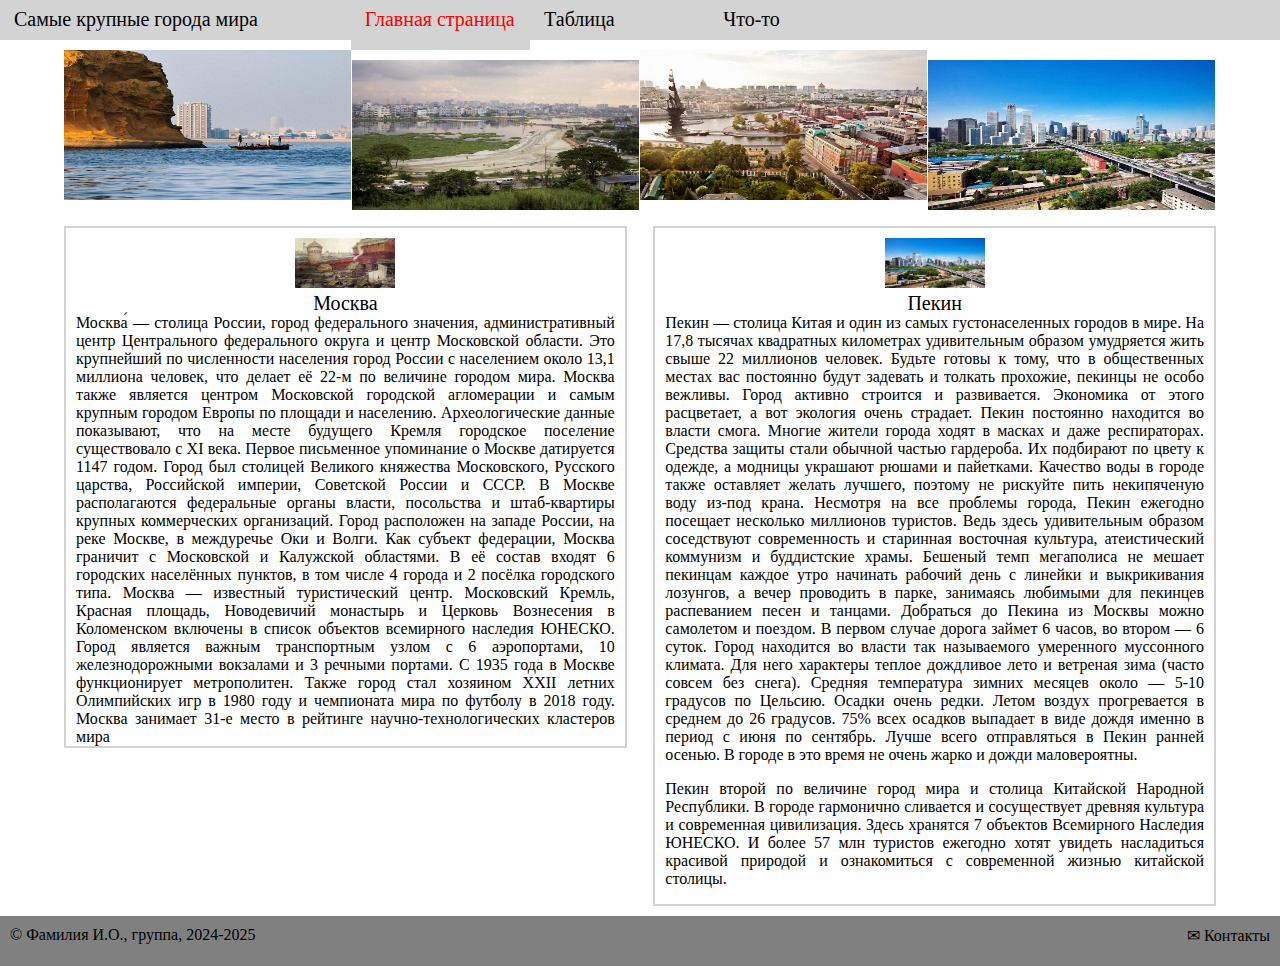
<file: index.html>
<!DOCTYPE html>
<html lang="ru">

<head>
  <meta charset="UTF-8">
  <title>description</title>
  <link rel="stylesheet" type="text/css" href="style.css">
</head>
<body>
  <div>
    <div class="menu text">
      <ul>
        <li style="width:27.41%">Самые крупные города мира </li><!--
        --><li class="menu_block menu_current"> <a href="index.html">Главная страница</a></li><!--
        --><li class="menu_block"><a href="table.html">Таблица</a></li><!--
        --><li class="menu_block"><a href="table.html">Что-то</a></li><!--
        --><li style="width:30.59%">&nbsp;</li>
      </ul>
    </div>
    <div class="images">
      <div class="picture_block"><img src="Bombay.jpg" alt="Bombay"></div><!--
      --><div class="picture_block picture_low"><img src="Dhaka_1.jpg" alt="Dhaka"></div><!--
      --><div class="picture_block"><a href="description.html"><img src="Moscow.jpg" alt="Moscow" title="Москва"></a></div><!--
      --><div class="picture_block picture_low"><img src="Beijing.jpg" alt="Beijing"></div>
    </div>
    <div class="articuls">
      <div class="articuls_block float_left">
        <div class="articuls_image"><img src="Moscow_2.jpg" alt="Moscow"></div>
        <div class="articuls_title text">Москва</div>
        <div class="articuls_text">
          <span>Москва́ — столица России, город федерального значения, административный центр Центрального федерального
            округа и центр Московской области. Это крупнейший по численности населения город России с населением около
            13,1 миллиона человек, что делает её 22-м по величине городом мира. Москва также является центром Московской
            городской агломерации и самым крупным городом Европы по площади и населению.
            Археологические данные показывают, что на месте будущего Кремля городское поселение существовало с XI века.
            Первое письменное упоминание о Москве датируется 1147 годом. Город был столицей Великого княжества
            Московского, Русского царства, Российской империи, Советской России и СССР. В Москве располагаются
            федеральные органы власти, посольства и штаб-квартиры крупных коммерческих организаций.
            Город расположен на западе России, на реке Москве, в междуречье Оки и Волги. Как субъект федерации, Москва
            граничит с Московской и Калужской областями. В её состав входят 6 городских населённых пунктов, в том числе
            4 города и 2 посёлка городского типа.
            Москва — известный туристический центр. Московский Кремль, Красная площадь, Новодевичий монастырь и Церковь
            Вознесения в Коломенском включены в список объектов всемирного наследия ЮНЕСКО. Город является важным
            транспортным узлом с 6 аэропортами, 10 железнодорожными вокзалами и 3 речными портами. С 1935 года в Москве
            функционирует метрополитен. Также город стал хозяином XXII летних Олимпийских игр в 1980 году и чемпионата
            мира по футболу в 2018 году.
            Москва занимает 31-е место в рейтинге научно-технологических кластеров мира</span>
        </div>
      </div>
      <div class="articuls_block float_right">
        <div class="articuls_image"><img src="Beijing.jpg" alt="Beijing"></div>
        <div class="articuls_title text">Пекин</div>
        <div class="articuls_text">
          Пекин — столица Китая и один из самых густонаселенных городов в мире. На 17,8 тысячах квадратных километрах
          удивительным образом умудряется жить свыше 22 миллионов человек. Будьте готовы к тому, что в общественных
          местах вас постоянно будут задевать и толкать прохожие, пекинцы не особо вежливы. Город активно строится и
          развивается. Экономика от этого расцветает, а вот экология очень страдает. Пекин постоянно находится во власти
          смога. Многие жители города ходят в масках и даже респираторах. Средства защиты стали обычной частью
          гардероба. Их подбирают по цвету к одежде, а модницы украшают рюшами и пайетками.
          Качество воды в городе также оставляет желать лучшего, поэтому не рискуйте пить некипяченую воду из-под крана.
          Несмотря на все проблемы города, Пекин ежегодно посещает несколько миллионов туристов. Ведь здесь удивительным
          образом соседствуют современность и старинная восточная культура, атеистический коммунизм и буддистские храмы.
          Бешеный темп мегаполиса не мешает пекинцам каждое утро начинать рабочий день с линейки и выкрикивания
          лозунгов, а вечер проводить в парке, занимаясь любимыми для пекинцев распеванием песен и танцами. Добраться до
          Пекина из Москвы можно самолетом и поездом. В первом случае дорога займет 6 часов, во втором — 6 суток.
          Город находится во власти так называемого умеренного муссонного климата. Для него характеры теплое дождливое
          лето и ветреная зима (часто совсем без снега). Средняя температура зимних месяцев около — 5-10 градусов по
          Цельсию.
          Осадки очень редки. Летом воздух прогревается в среднем до 26 градусов.
          75% всех осадков выпадает в виде дождя именно в период с июня по сентябрь. Лучше всего отправляться в Пекин
          ранней осенью. В городе в это время не очень жарко и дожди маловероятны.
          <p>Пекин второй по величине город мира и столица Китайской Народной Республики. В городе гармонично сливается 
            и сосуществует древняя культура и современная цивилизация. Здесь хранятся 7 объектов Всемирного Наследия ЮНЕСКО. 
            И более 57 млн туристов ежегодно хотят увидеть насладиться красивой природой и ознакомиться с современной жизнью китайской столицы.</p>
        </div>
      </div>
    </div>
    <div class="end">
      <div class="float_left">© Фамилия И.О., группа, 2024-2025</div>
      <div class="float_right">✉ Контакты</div>
    </div>
  </div>
</body>

</html>
</file>
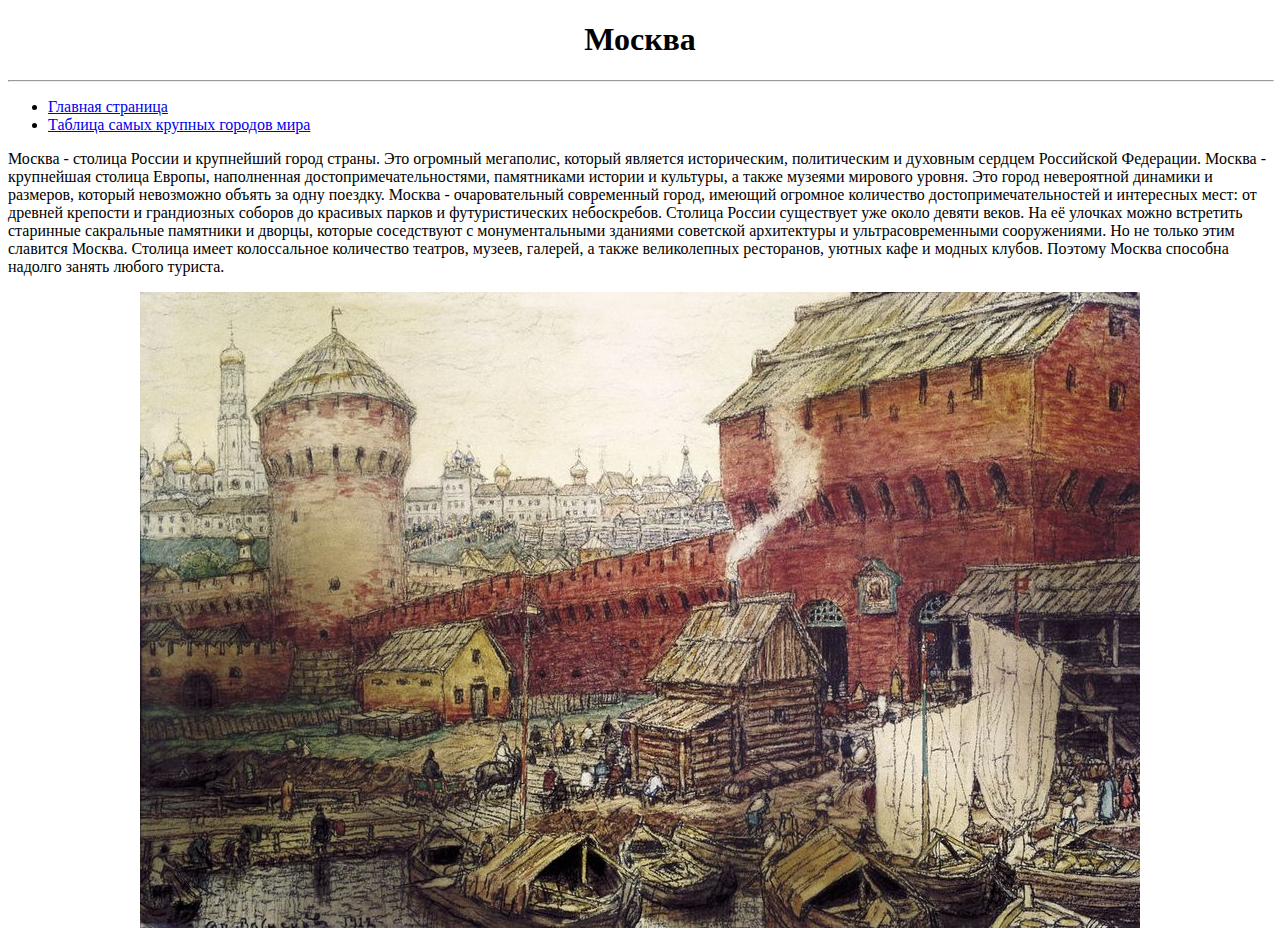
<file: description.html>
<!DOCTYPE html>
<html lang="ru">
  <head> 
    <meta charset="UTF-8">
    <title>description</title>
  </head>
  <body>
  <!-- Описание -->
  <h1 align="center">Москва</h1>
  <hr align="center" width="100%">
  <ul>
    <li><a href="index.html">Главная страница</a></li>
    <li><a href="table.html">Таблица самых крупных городов мира</a></li>
  </ul>
    Москва - столица России и крупнейший город страны. Это огромный мегаполис, 
    который является историческим, политическим и духовным сердцем Российской Федерации. 
    Москва - крупнейшая столица Европы, наполненная достопримечательностями, памятниками 
    истории и культуры, а также музеями мирового уровня. Это город невероятной динамики и 
    размеров, который невозможно объять за одну поездку. 
    Москва - очаровательный современный город, имеющий огромное количество достопримечательностей и интересных мест: 
    от древней крепости и грандиозных соборов до красивых парков и футуристических небоскребов. Столица России 
    существует уже около девяти веков. На её улочках можно встретить старинные сакральные памятники и дворцы, 
    которые соседствуют с монументальными зданиями советской архитектуры и ультрасовременными сооружениями. 
    Но не только этим славится Москва. Столица имеет колоссальное количество театров, музеев, галерей, а 
    также великолепных ресторанов, уютных кафе и модных клубов. Поэтому Москва способна надолго занять любого туриста. 
  <p align="center"><img src="Moscow_2.jpg" alt="Moscow" title="Moscow"></p>
  </body>
</html>
</file>
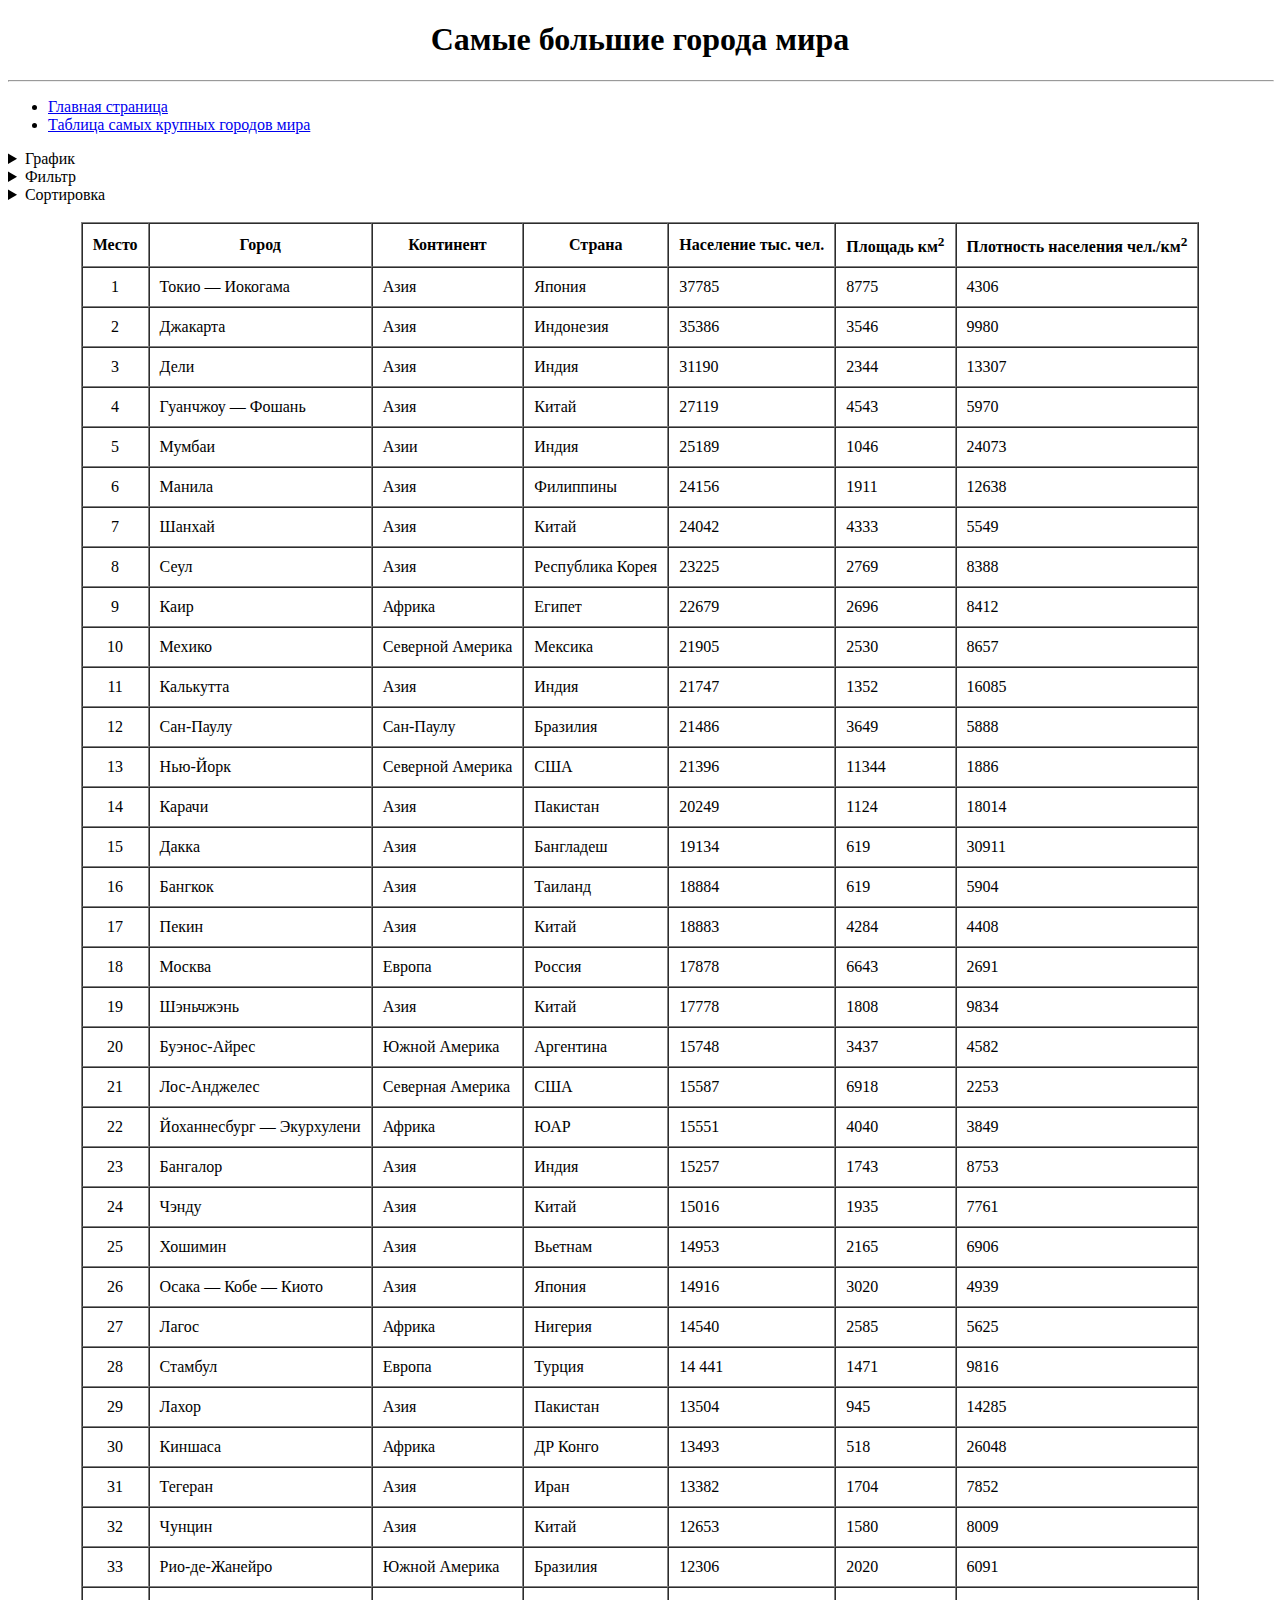
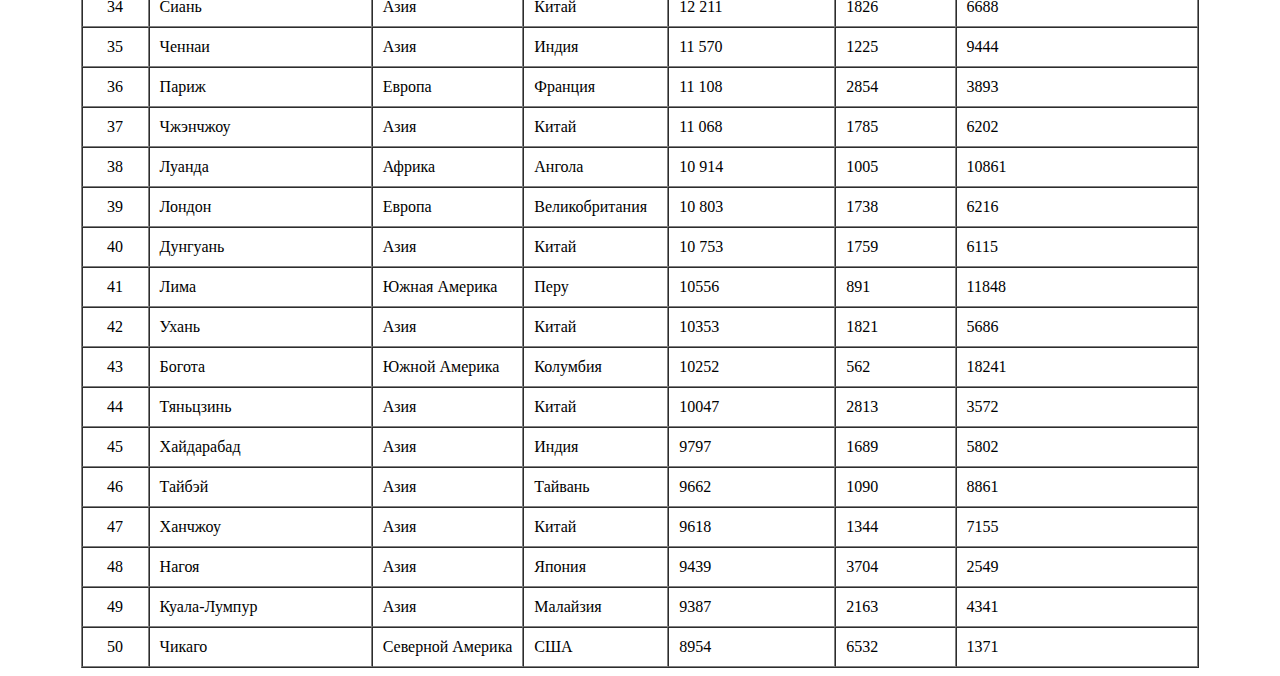
<file: table.html>
<!DOCTYPE html>
<html lang="ru">

  <head>
    <meta charset="UTF-8">
    <title>table</title>
  </head>

  <body>
    
    <h1 align="center">Самые большие города мира</h1>
    <hr align="center" width="100%">
    <ul>
      <li><a href="index.html">Главная страница</a></li>
      <li><a href="table.html">Таблица самых крупных городов мира</a></li>
    </ul>
    <!-- Формы -->
    <details>
      <summary>График</summary>
      <form>
        <table width="70%">
          <tr>
            <th align="center">Значение по оси 0X</th>
            <th align="center">Результат</th>
          </tr>
          <tr>
            <td align="left" valign="top">
              <input type="radio" name="gender1" value="w">Город<br>
              <input type="radio" name="gender1" value="m">Континент<br>
            </td>
            <td align="left" valign="top">
              <input type="checkbox" name="language" value="0">Средняя плотность населения <br>
              <input type="checkbox" name="language" value="1">Суммарное население<br>
              <input type="checkbox" name="language" value="2">Суммарная площадь<br>
            </td>
          </tr>
        </table>
        <input type="button" value="Построить">
        <p>Здесь будет график</p>
      </form>
    </details>
    <details>
      <summary>Фильтр</summary>
      <form>
        <p>Город <input type="text" name="text_1"></p>
        <p>Континент <input type="text" name="text_2"></p>
        <p>Страна <input type="text" name="text_3"></p>
        <p>Население от <input type="number" name="number_1"> до <input type="number" name="number_2"></p>
        <p>Площадь от <input type="number" name="number_3"> до <input type="number" name="number_4"></p>
        <p>Плотность населения от <input type="number" name="number_5"> до <input type="number" name="number_6"></p>
        <input type="button" value="Найти">
      </form>
    </details>
    <details>
      <summary>Сортировка</summary>
      <form>
        <p>Первый уровень():
          <select name="language1">
            <option value="0" selected>Нет</option>
            <option value="1">Население</option>
            <option value="2">Площадь</option>
            <option value="3">Место</option>
            <option value="4">Город</option>
            <option value="5">Континент</option>
            <option value="6">Плотность населения</option>
          </select>
          по убыванию?<input type="checkbox" name="t2" value="True">
        </p>
        <p>Первый уровень():
          <select name="language2">
            <option value="0" selected>Нет</option>
            <option value="1">Население</option>
            <option value="2">Площадь</option>
            <option value="3">Место</option>
            <option value="4">Город</option>
            <option value="5">Континент</option>
            <option value="6">Плотность населения</option>
          </select>
          по убыванию?<input type="checkbox" name="t3" value="True">
        </p>
        <p>Первый уровень():
          <select name="language3">
            <option value="0" selected>Нет</option>
            <option value="1">Население</option>
            <option value="2">Площадь</option>
            <option value="3">Место</option>
            <option value="4">Город</option>
            <option value="5">Континент</option>
            <option value="6">Плотность населения</option>
          </select>
          по убыванию?<input type="checkbox" name="t4" value="True">
        </p>
        <input type="button" value="Сортировать">
        <br>
      </form>
    </details>
    <br>
    <!-- Таблица -->
    <table border="1" align="center" cellspacing="0" cellpadding="10">
      <tr>
        <th>Место</th>
        <th>Город</th>
        <th>Континент</th>
        <th>Страна</th>
        <th>Население тыс. чел.</th>
        <th>Площадь км<sup>2</sup></th>
        <th>Плотность населения чел./км<sup>2</sup></th>
      </tr>
      <tr>
        <td align="center">1</td>
        <td>Токио — Иокогама</td>
        <td>Азия</td>
        <td>Япония</td>
        <td>37785</td>
        <td>8775</td>
        <td>4306</td>
      </tr>
      <tr>
        <td align="center">2</td>
        <td>Джакарта</td>
        <td>Азия</td>
        <td>Индонезия</td>
        <td>35386</td>
        <td>3546</td>
        <td>9980</td>
      </tr>
      <tr>
        <td align="center">3</td>
        <td>Дели</td>
        <td>Азия</td>
        <td>Индия</td>
        <td>31190</td>
        <td>2344</td>
        <td>13307</td>
      </tr>
      <tr>
        <td align="center">4</td>
        <td>Гуанчжоу — Фошань</td>
        <td>Азия</td>
        <td>Китай</td>
        <td>27119</td>
        <td>4543</td>
        <td>5970</td>
      </tr>
      <tr>
        <td align="center">5</td>
        <td>Мумбаи</td>
        <td>Азии</td>
        <td>Индия</td>
        <td>25189</td>
        <td>1046</td>
        <td>24073</td>
      </tr>
      <tr>
        <td align="center">6</td>
        <td>Манила</td>
        <td>Азия</td>
        <td>Филиппины</td>
        <td>24156</td>
        <td>1911</td>
        <td>12638</td>
      </tr>
      <tr>
        <td align="center">7</td>
        <td>Шанхай</td>
        <td>Азия</td>
        <td>Китай</td>
        <td>24042</td>
        <td>4333</td>
        <td>5549</td>
      </tr>
      <tr>
        <td align="center">8</td>
        <td>Сеул</td>
        <td>Азия</td>
        <td>Республика Корея</td>
        <td>23225</td>
        <td>2769</td>
        <td>8388</td>
      </tr>
      <tr>
        <td align="center">9</td>
        <td>Каир</td>
        <td>Африка</td>
        <td>Египет</td>
        <td>22679</td>
        <td>2696</td>
        <td>8412</td>
      </tr>
      <tr>
        <td align="center">10</td>
        <td>Мехико</td>
        <td>Северной Америка</td>
        <td>Мексика</td>
        <td>21905</td>
        <td>2530</td>
        <td>8657</td>
      </tr>
      <tr>
        <td align="center">11</td>
        <td>Калькутта</td>
        <td>Азия</td>
        <td>Индия</td>
        <td>21747</td>
        <td>1352</td>
        <td>16085</td>
      </tr>
      <tr>
        <td align="center">12</td>
        <td>Сан-Паулу</td>
        <td>Сан-Паулу</td>
        <td>Бразилия</td>
        <td>21486</td>
        <td>3649</td>
        <td>5888</td>
      </tr>
      <tr>
        <td align="center">13</td>
        <td>Нью-Йорк</td>
        <td>Северной Америка</td>
        <td>США</td>
        <td>21396</td>
        <td>11344</td>
        <td>1886</td>
      </tr>
      <tr>
        <td align="center">14</td>
        <td>Карачи</td>
        <td>Азия</td>
        <td>Пакистан</td>
        <td>20249</td>
        <td>1124</td>
        <td>18014</td>
      </tr>
      <tr>
        <td align="center">15</td>
        <td>Дакка</td>
        <td>Азия</td>
        <td>Бангладеш</td>
        <td>19134</td>
        <td>619</td>
        <td>30911</td>
      </tr>
      <tr>
        <td align="center">16</td>
        <td>Бангкок</td>
        <td>Азия</td>
        <td>Таиланд</td>
        <td>18884</td>
        <td>619</td>
        <td>5904</td>
      </tr>
      <tr>
        <td align="center">17</td>
        <td>Пекин</td>
        <td>Азия</td>
        <td>Китай</td>
        <td>18883</td>
        <td>4284</td>
        <td>4408</td>
      </tr>
      <tr>
        <td align="center">18</td>
        <td>Москва</td>
        <td>Европа</td>
        <td>Россия</td>
        <td>17878</td>
        <td>6643</td>
        <td>2691</td>
      </tr>
      <tr>
        <td align="center">19</td>
        <td>Шэньчжэнь</td>
        <td>Азия</td>
        <td>Китай</td>
        <td>17778</td>
        <td>1808</td>
        <td>9834</td>
      </tr>
      <tr>
        <td align="center">20</td>
        <td>Буэнос-Айрес</td>
        <td>Южной Америка</td>
        <td>Аргентина</td>
        <td>15748</td>
        <td>3437</td>
        <td>4582</td>
      </tr>
      <tr>
        <td align="center">21</td>
        <td>Лос-Анджелес</td>
        <td>Северная Америка</td>
        <td>США</td>
        <td>15587</td>
        <td>6918</td>
        <td>2253</td>
      </tr>
      <tr>
        <td align="center">22</td>
        <td>Йоханнесбург — Экурхулени</td>
        <td>Африка</td>
        <td>ЮАР</td>
        <td>15551</td>
        <td>4040</td>
        <td>3849</td>
      </tr>
      <tr>
        <td align="center">23</td>
        <td>Бангалор</td>
        <td>Азия</td>
        <td>Индия</td>
        <td>15257</td>
        <td>1743</td>
        <td>8753</td>
      </tr>
      <tr>
        <td align="center">24</td>
        <td>Чэнду</td>
        <td>Азия</td>
        <td>Китай</td>
        <td>15016</td>
        <td>1935</td>
        <td>7761</td>
      </tr>
      <tr>
        <td align="center">25</td>
        <td>Хошимин</td>
        <td>Азия</td>
        <td>Вьетнам</td>
        <td>14953</td>
        <td>2165</td>
        <td>6906</td>
      </tr>
      <tr>
        <td align="center">26</td>
        <td>Осака — Кобе — Киото</td>
        <td>Азия</td>
        <td>Япония</td>
        <td>14916</td>
        <td>3020</td>
        <td>4939</td>
      </tr>
      <tr>
        <td align="center">27</td>
        <td>Лагос</td>
        <td>Африка</td>
        <td>Нигерия</td>
        <td>14540</td>
        <td>2585</td>
        <td>5625</td>
      </tr>
      <tr>
        <td align="center">28</td>
        <td>Стамбул</td>
        <td>Европа</td>
        <td>Турция</td>
        <td>14 441</td>
        <td>1471</td>
        <td>9816</td>
      </tr>
      <tr>
        <td align="center">29</td>
        <td>Лахор</td>
        <td>Азия</td>
        <td>Пакистан</td>
        <td>13504</td>
        <td>945</td>
        <td>14285</td>
      </tr>
      <tr>
        <td align="center">30</td>
        <td>Киншаса</td>
        <td>Африка</td>
        <td>ДР Конго</td>
        <td>13493</td>
        <td>518</td>
        <td>26048</td>
      </tr>
      <tr>
        <td align="center">31</td>
        <td>Тегеран</td>
        <td>Азия</td>
        <td>Иран</td>
        <td>13382</td>
        <td>1704</td>
        <td>7852</td>
      </tr>
      <tr>
        <td align="center">32</td>
        <td>Чунцин</td>
        <td>Азия</td>
        <td>Китай</td>
        <td>12653</td>
        <td>1580</td>
        <td>8009</td>
      </tr>
      <tr>
        <td align="center">33</td>
        <td>Рио-де-Жанейро</td>
        <td>Южной Америка</td>
        <td>Бразилия</td>
        <td>12306</td>
        <td>2020</td>
        <td>6091</td>
      </tr>
      <tr>
        <td align="center">34</td>
        <td>Сиань</td>
        <td>Азия</td>
        <td>Китай</td>
        <td>12 211</td>
        <td>1826</td>
        <td>6688</td>
      </tr>
      <tr>
        <td align="center">35</td>
        <td>Ченнаи</td>
        <td>Азия</td>
        <td>Индия</td>
        <td>11 570</td>
        <td>1225</td>
        <td>9444</td>
      </tr>
      <tr>
        <td align="center">36</td>
        <td>Париж</td>
        <td>Европа</td>
        <td>Франция</td>
        <td>11 108</td>
        <td>2854</td>
        <td>3893</td>
      </tr>
      <tr>
        <td align="center">37</td>
        <td>Чжэнчжоу</td>
        <td>Азия</td>
        <td>Китай</td>
        <td>11 068</td>
        <td>1785</td>
        <td>6202</td>
      </tr>
      <tr>
        <td align="center">38</td>
        <td>Луанда</td>
        <td>Африка</td>
        <td>Ангола</td>
        <td>10 914</td>
        <td>1005</td>
        <td>10861</td>
      </tr>
      <tr>
        <td align="center">39</td>
        <td>Лондон</td>
        <td>Европа</td>
        <td>Великобритания</td>
        <td>10 803</td>
        <td>1738</td>
        <td>6216</td>
      </tr>
      <tr>
        <td align="center">40</td>
        <td>Дунгуань</td>
        <td>Азия</td>
        <td>Китай</td>
        <td>10 753</td>
        <td>1759</td>
        <td>6115</td>
      </tr>
      <tr>
        <td align="center">41</td>
        <td>Лима</td>
        <td>Южная Америка</td>
        <td>Перу</td>
        <td>10556</td>
        <td>891</td>
        <td>11848</td>
      </tr>
      <tr>
        <td align="center">42</td>
        <td>Ухань</td>
        <td>Азия</td>
        <td>Китай</td>
        <td>10353</td>
        <td>1821</td>
        <td>5686</td>
      </tr>
      <tr>
        <td align="center">43</td>
        <td>Богота</td>
        <td>Южной Америка</td>
        <td>Колумбия</td>
        <td>10252</td>
        <td>562</td>
        <td>18241</td>
      </tr>
      <tr>
        <td align="center">44</td>
        <td>Тяньцзинь</td>
        <td>Азия</td>
        <td>Китай</td>
        <td>10047</td>
        <td>2813</td>
        <td>3572</td>
      </tr>
      <tr>
        <td align="center">45</td>
        <td>Хайдарабад</td>
        <td>Азия</td>
        <td>Индия</td>
        <td>9797</td>
        <td>1689</td>
        <td>5802</td>
      </tr>
      <tr>
        <td align="center">46</td>
        <td>Тайбэй</td>
        <td>Азия</td>
        <td>Тайвань</td>
        <td>9662</td>
        <td>1090</td>
        <td>8861</td>
      </tr>
      <tr>
        <td align="center">47</td>
        <td>Ханчжоу</td>
        <td>Азия</td>
        <td>Китай</td>
        <td>9618</td>
        <td>1344</td>
        <td>7155</td>
      </tr>
      <tr>
        <td align="center">48</td>
        <td>Нагоя</td>
        <td>Азия</td>
        <td>Япония</td>
        <td>9439</td>
        <td>3704</td>
        <td>2549</td>
      </tr>
      <tr>
        <td align="center">49</td>
        <td>Куала-Лумпур</td>
        <td>Азия</td>
        <td>Малайзия</td>
        <td>9387</td>
        <td>2163</td>
        <td>4341</td>
      </tr>
      <tr>
        <td align="center">50</td>
        <td>Чикаго</td>
        <td>Северной Америка</td>
        <td>США</td>
        <td>8954</td>
        <td>6532</td>
        <td>1371</td>
      </tr>
    </table>

  </body>

</html>
</file>
<file: style.css>
html, ul,
  body {
    
    margin: 0;
    padding: 0;
  }

  .picture_block img {
    width: 100%;
    height: 100%;
  }

  .articuls_image img{
    width:100px;
    height:50px;
  }

  a {
    text-decoration: none;
    color: black;
  }

  li {
    margin:0px;
    display: inline-block;
    height: 40px;
    padding: 14px;
    background: lightgrey;
    box-sizing: border-box;
  }

  .menu {
    height: 50px;
    width: 100%;
    box-sizing: border-box;
    overflow: hidden;
    white-space: nowrap;
  }
  
  
  .menu_current {
    display: inline-block;
    color: red;
    
    height: 50px;
  }
  .menu_block{
    width: 14%;
  }

  .menu_current a {
    color: red;
  }

  .text {
    font-size: 20px;
    line-height: 10px;
    text-align: left
  }

  .images {
    overflow: hidden;
    width: 90%;
    height: 166px;
    padding: 0px;
    box-sizing: border-box;
    margin: 0px auto;
    margin-bottom: 10px;
  }

  .picture_low {
    margin-top: 10px;
  }

  .picture_block {
    height: 150px;
    float: left;
    width: 24.9%;
    margin-right: 0.1%
  }

  .articuls {
    overflow: hidden;
    width: 90%;
    margin: 0px auto;
    margin-bottom: 10px;
    padding: 0px;

  }

  .articuls_block {
    border: 2px solid lightgrey;
    margin: 0px;
    padding-top: 10px;
    height: 200px;
    overflow: hidden;
    width: 48.5%;
    float: left;
    height:90%;
  }

  .articuls_title {
    margin: 0px auto;
    text-align: center;
    padding: 6px;
  }

  .articuls_image {
    margin: 0px auto;
    
    text-align: center;
  }

  .articuls_text {
    padding-left: 10px;
    text-align: justify;
    padding-right: 10px;
  }

  .float_left {
    float:left;
  }

   .float_right {
    float:right;
  }

  .end {
    width: 100%;
    overflow: hidden;
    white-space: nowrap;
    background-color: gray;
    box-sizing: border-box;
    height: 50px;
    padding: 10px;
  }
</file>
